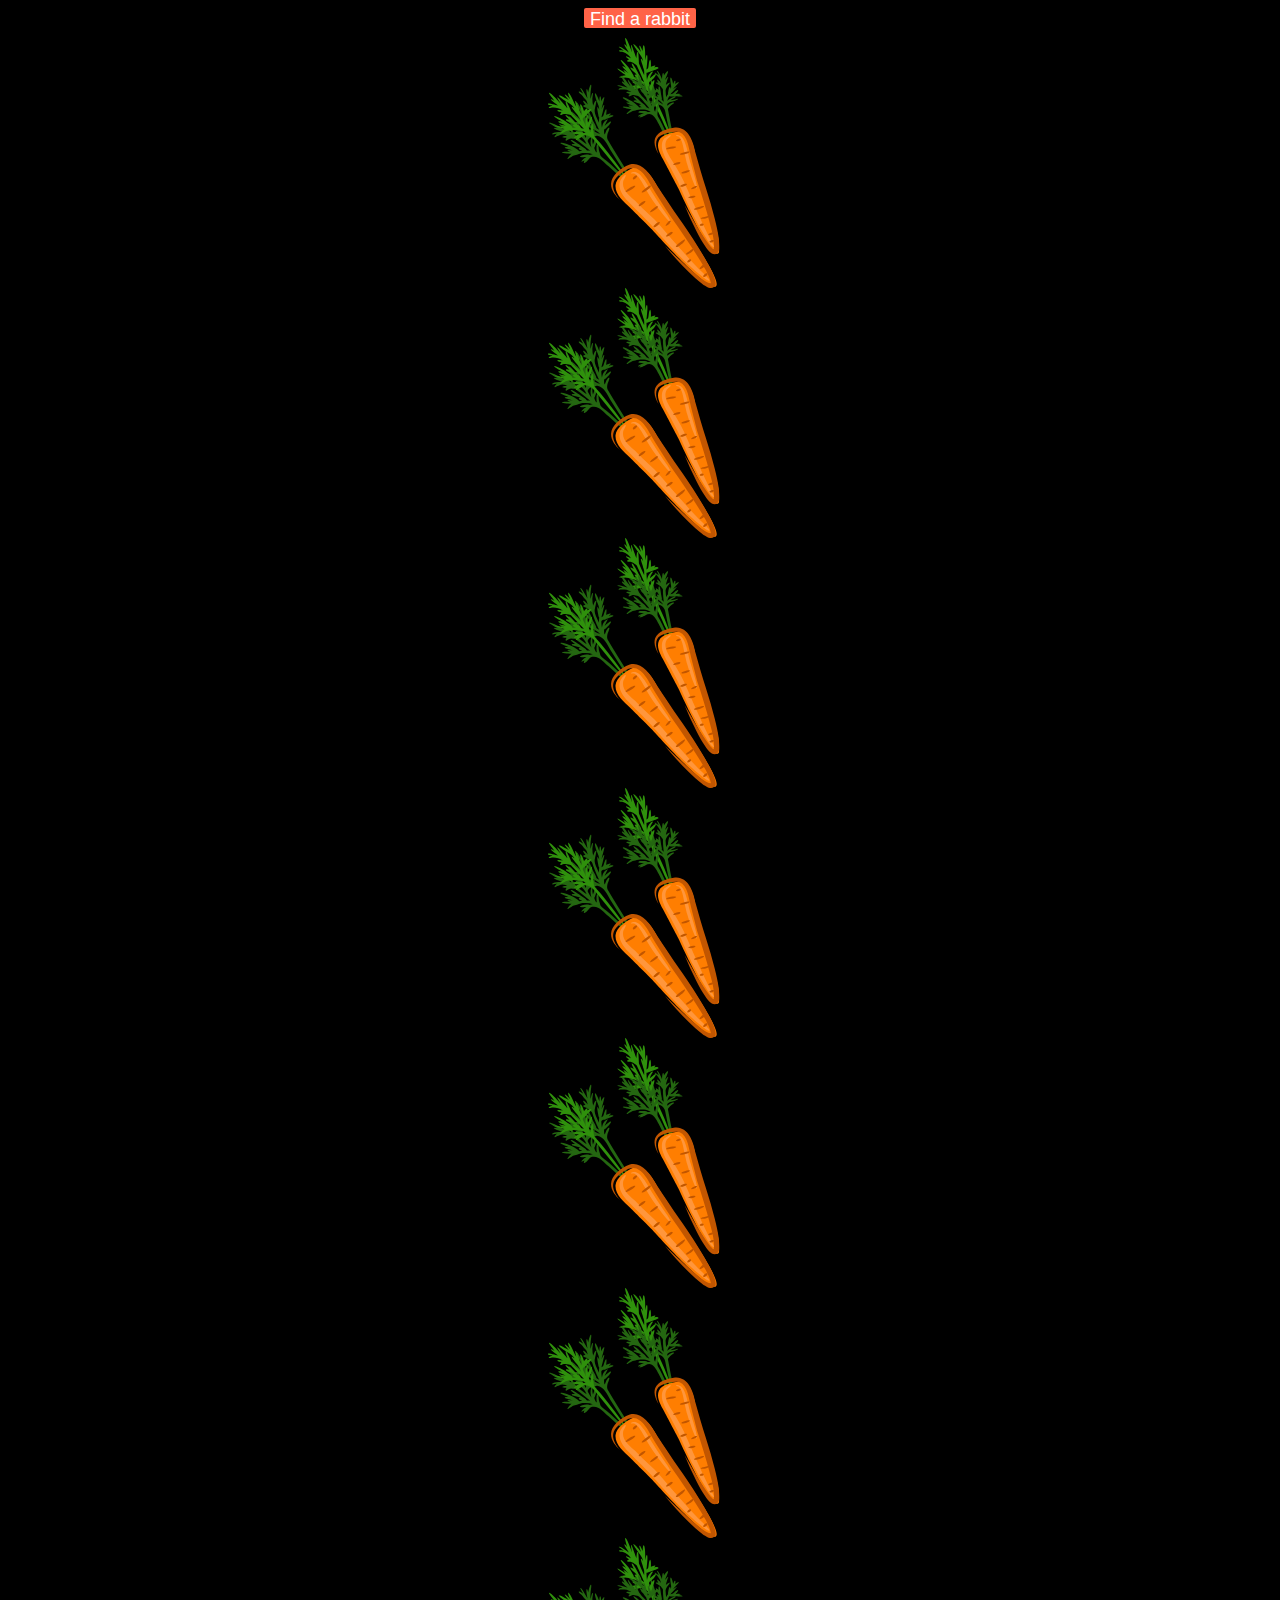
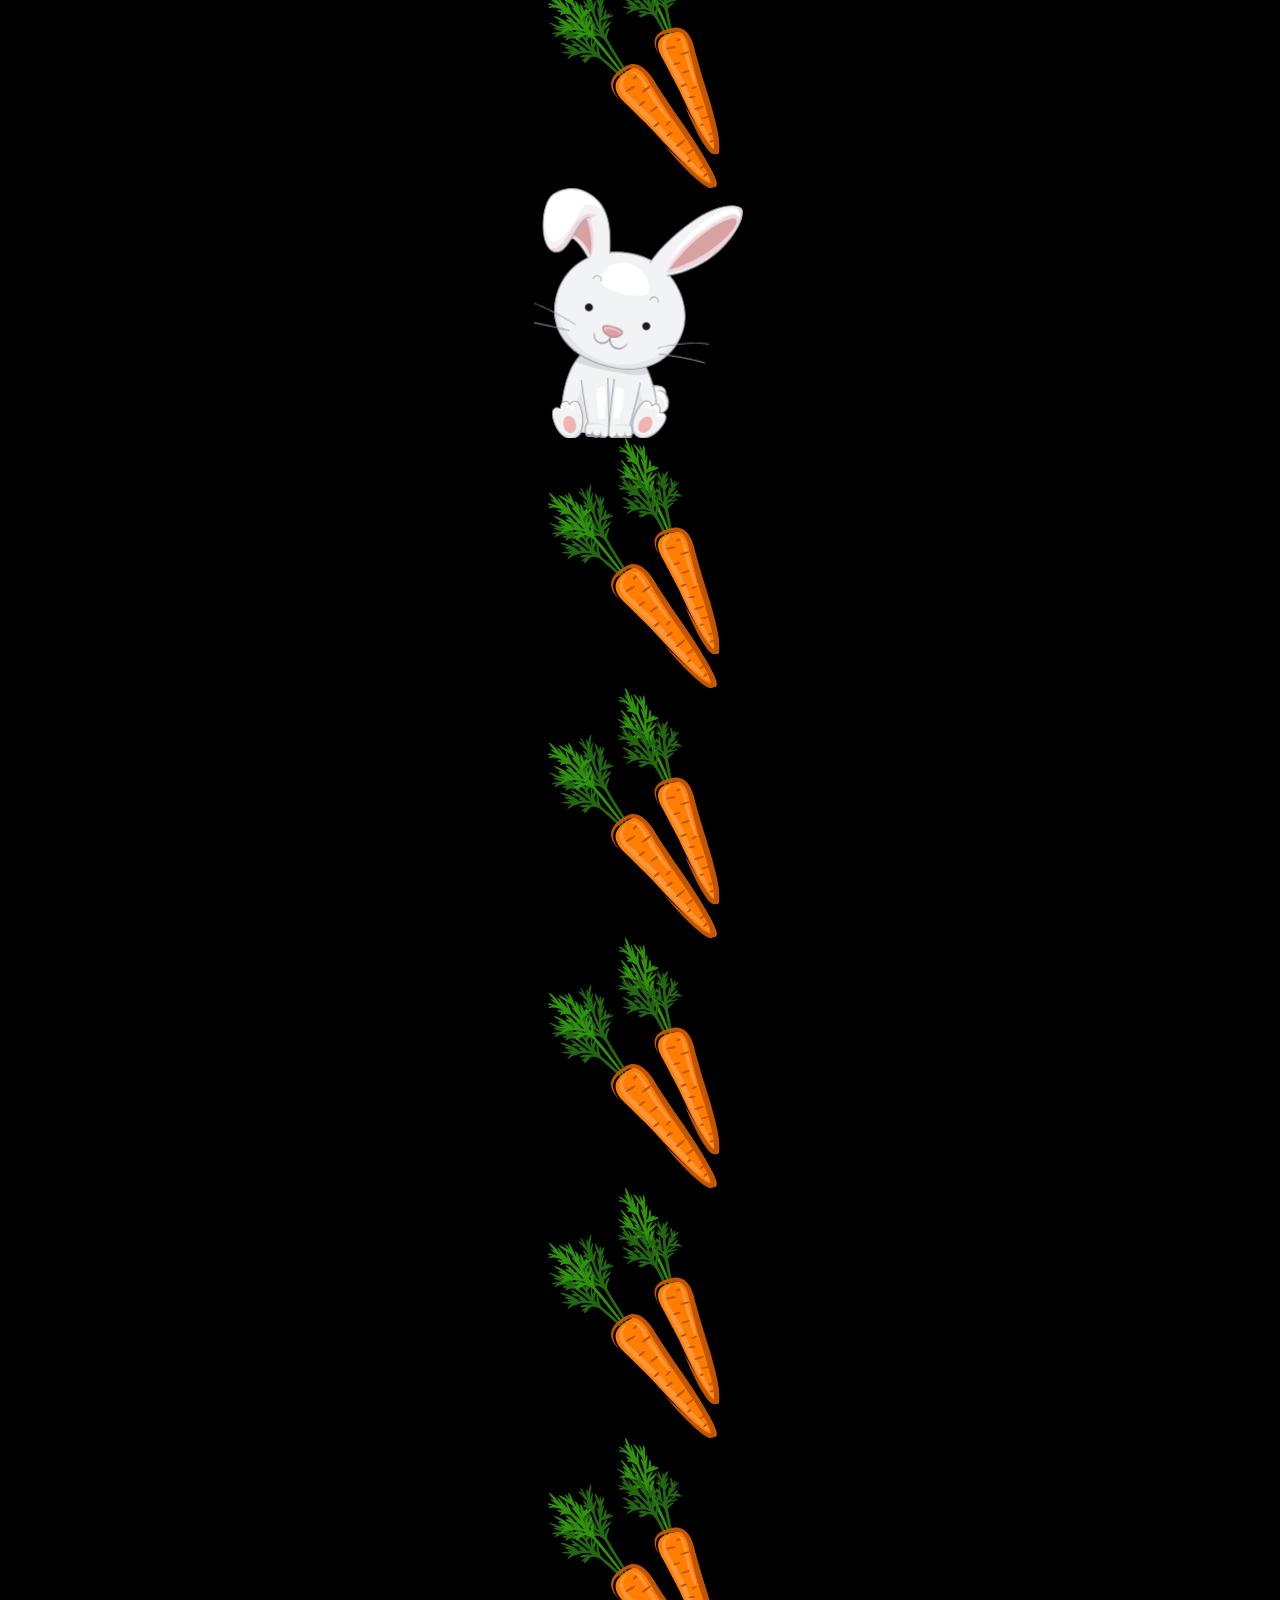
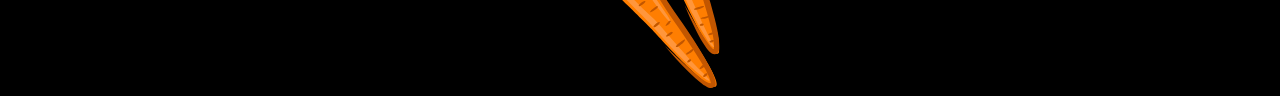
<file: 05_findCarrot_(Scroll)/index.html>
<!DOCTYPE html>
<html lang="en">
<head>
  <meta charset="UTF-8">
  <meta http-equiv="X-UA-Compatible" content="IE=edge">
  <meta name="viewport" content="width=device-width, initial-scale=1.0">
  <title>Document</title>
  <link rel="stylesheet" href="./style.css">
</head>
<body>
  <div class="wrapper">
    <button class="btn">Find a rabbit</button>
    <div class="carrot box"></div>
    <div class="carrot box"></div>
    <div class="carrot box"></div>
    <div class="carrot box"></div>
    <div class="carrot box"></div>
    <div class="carrot box"></div>
    <div class="carrot box"></div>
    <div class="rabbit box"></div>
    <div class="carrot box"></div>
    <div class="carrot box"></div>
    <div class="carrot box"></div>
    <div class="carrot box"></div>
    <div class="carrot box"></div>
  </div>
</body>
<script>
  const rabbitBox = document.querySelector('.rabbit'),
        findBtn = document.querySelector('.btn');

  findBtn.addEventListener('click', () => {
      rabbitBox.scrollIntoView({behavior:"smooth", block: 'center'});
  });
</script>
</html>
</file>
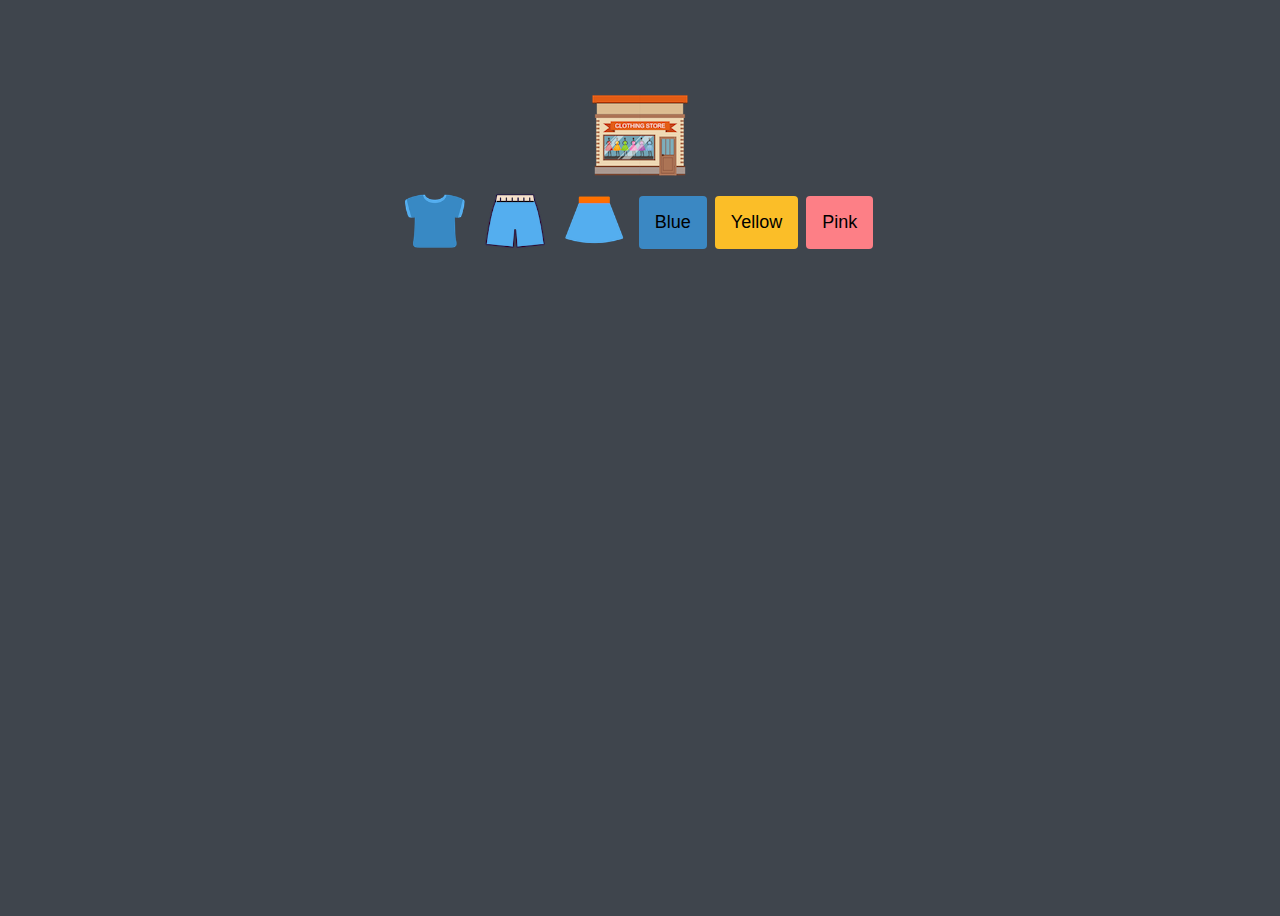
<file: extra_shop/index.html>
<!DOCTYPE html>
<html lang="en">
  <head>
    <meta charset="UTF-8" />
    <meta name="viewport" content="width=device-width, initial-scale=1.0" />
    <title>Online Shopping</title>
    <link rel="stylesheet" href="style.css" />
    <script src="src/main.js" defer></script>
  </head>
  <body>
    <!-- Logo -->
    <img src="img/logo.png" alt="logo" class="logo">

    <!-- Buttons  -->
    <div class="buttons">
      <button class="btn"><img src="img/blue_t.png" alt="tshirt" class="imgBtn" data-key="type" data-value="tshirt"></button>
      <button class="btn"><img src="img/blue_p.png" alt="pants" class="imgBtn" data-key="type" data-value="pants"></button>
      <button class="btn"><img src="img/blue_s.png" alt="skirts" class="imgBtn" data-key="type" data-value="skirt"></button>
      <button class="btn colorBtn blue" data-key="color" data-value="blue">Blue</button>
      <button class="btn colorBtn yellow" data-key="color" data-value="yellow">Yellow</button>
      <button class="btn colorBtn pink" data-key="color" data-value="pink">Pink</button>
    </div>
    

    <!-- Items -->
    <ul class="items">
      <!-- <li class="item">
        <img src="img/blue_t.png" alt="thsirt" class="item__thumbnail">
        <span class="item__description">male, large</span>
      </li> -->
    </ul>
  </body>
</html>
</file>
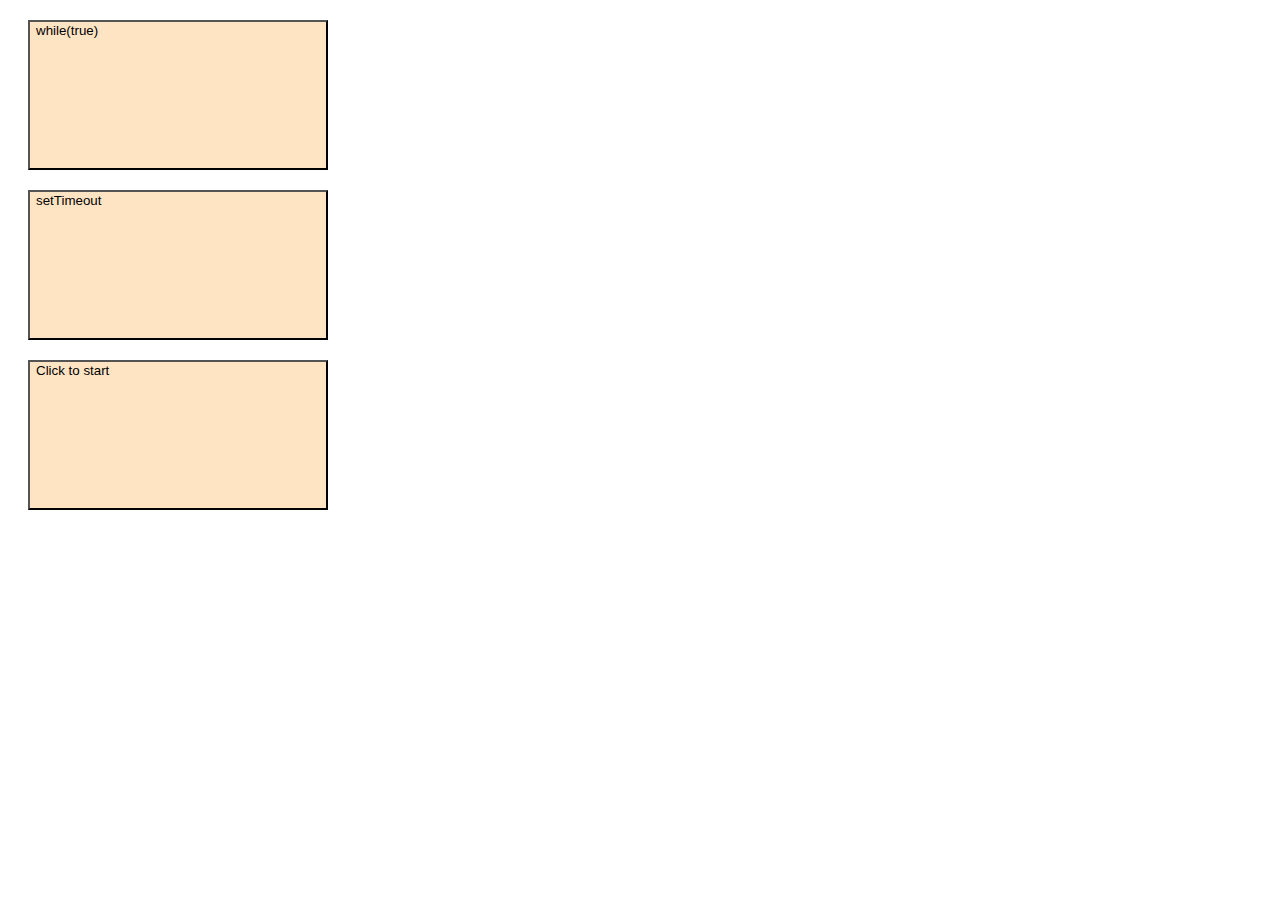
<file: hi.html>
<!DOCTYPE html>
<html lang="en">
<head>
  <meta charset="UTF-8">
  <meta http-equiv="X-UA-Compatible" content="IE=edge">
  <meta name="viewport" content="width=device-width, initial-scale=1.0">
  <title>Document</title>
  <style>
    button{
      width: 300px;
      height: 150px;
      background-color: bisque;
      cursor: pointer;
      display: flex;
      margin: 20px;
    }
    button:hover{
      background-color: brown;
    }
  </style>
</head>
<body>
  <button class="loop">while(true)</button>
  <button class="event">setTimeout</button>
  <button class="start">Click to start</button>
  
  <script>
   const btn1 = document.querySelector('.loop');
   const btn2 = document.querySelector('.event');
   const btn3 = document.querySelector('.start');

    function add(a,b){
      const sum = a + b;
      return sum;
    }
    function calculate(a,b){
      console.log('calculate');
      const result = add(a,b);
      return result;
    }

    function main(){
      const result = calculate(3,4);
      const element = document.createElement('span');
      element.innerText = result;
      document.body.appendChild(element);
      console.log(result);
      return;
    }

    btn3.addEventListener('click',() => {
      main();
    });







   btn1.addEventListener('click', () => {
     while(true){

     }
   })

   btn2.addEventListener('click', () => {
     handleClick();
   })

   function handleClick(){
     console.log('handleClick');
     setTimeout(() => {
       console.log('setTimeout');
       handleClick();
     }, 0);
   }
  </script>
</body>
</html>
</file>
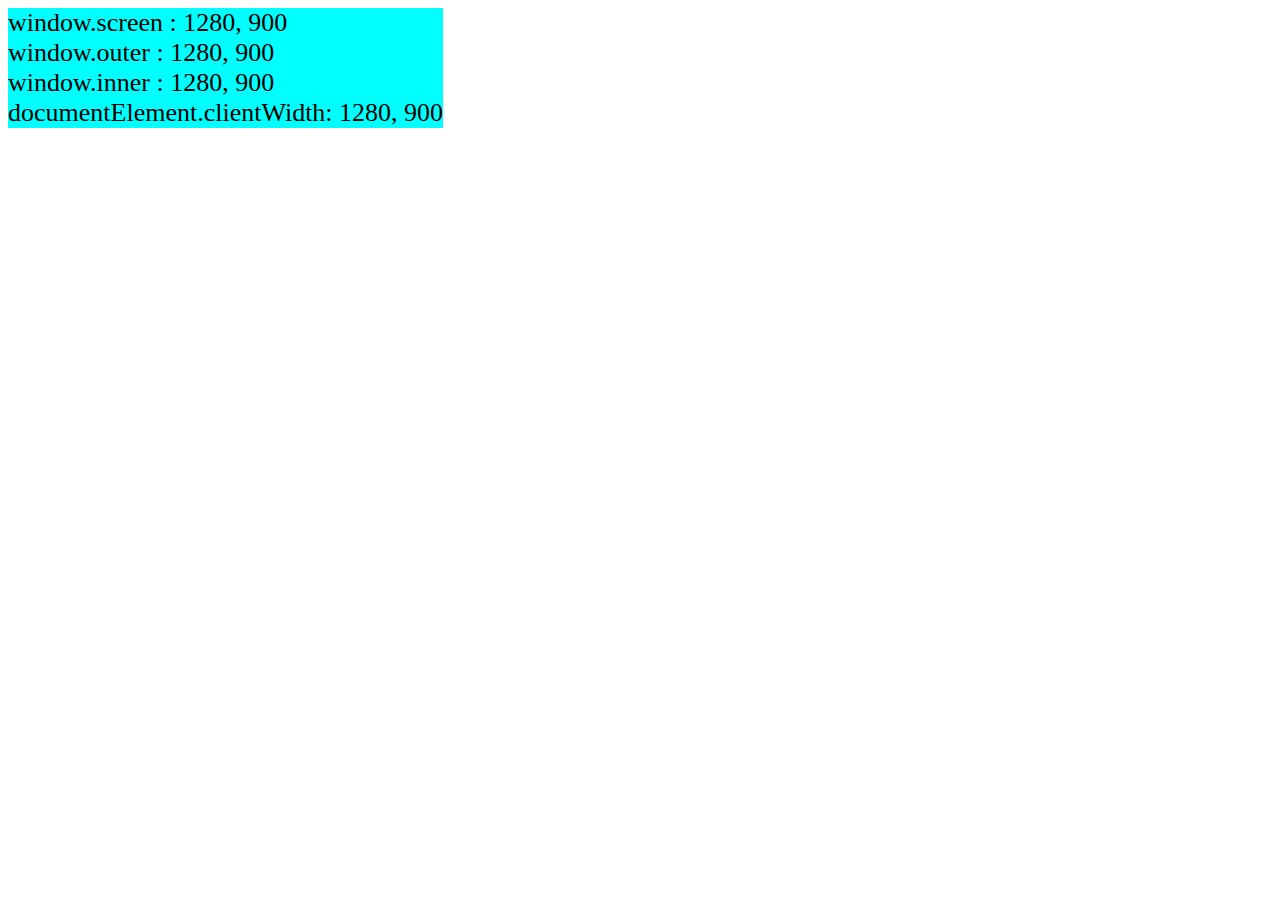
<file: 01_windowSize/window-size.html>
<!DOCTYPE html>
<html lang="en">
<head>
  <meta charset="UTF-8">
  <meta http-equiv="X-UA-Compatible" content="IE=edge">
  <meta name="viewport" content="width=device-width, initial-scale=1.0">
  <title>Document</title>
  <style>
    .inner{
      background-color: aqua;
      display: inline-block;
      font-size:26px;
    }
  </style>
</head>
<body>
  <div class="inner">Window Size</div>
</body>

<script>
  const innerDiv = document.querySelector('.inner');
  function updateFunction() {
    innerDiv.innerHTML = `
      window.screen : ${window.screen.availWidth}, ${window.screen.availHeight} <br/>
      window.outer : ${window.outerWidth}, ${window.outerHeight} <br/>
      window.inner : ${window.innerWidth}, ${window.innerHeight} <br/>
      documentElement.clientWidth: ${document.documentElement.clientWidth}, ${document.documentElement.clientHeight} <br/>
    `;
  }

  window.addEventListener('resize', () => {
    updateFunction();
  });
  updateFunction();
  
</script>
</html>
</file>
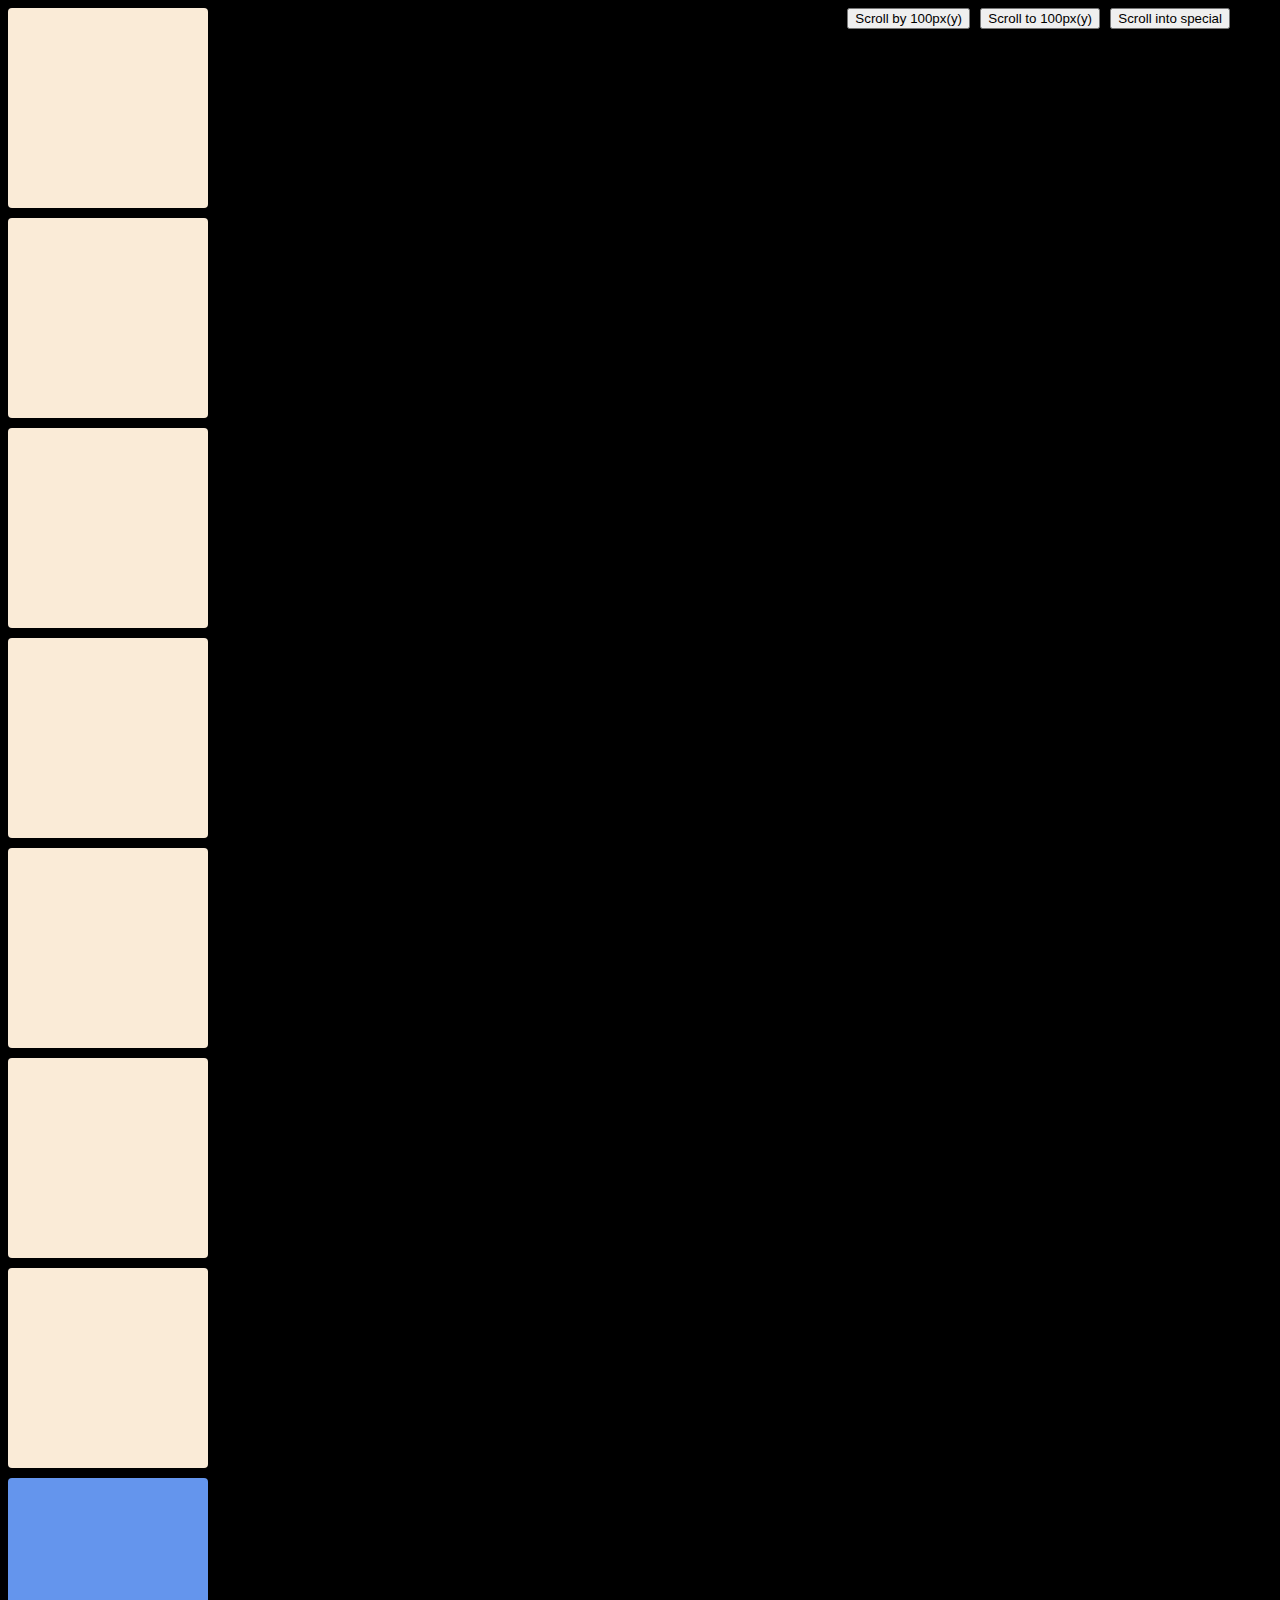
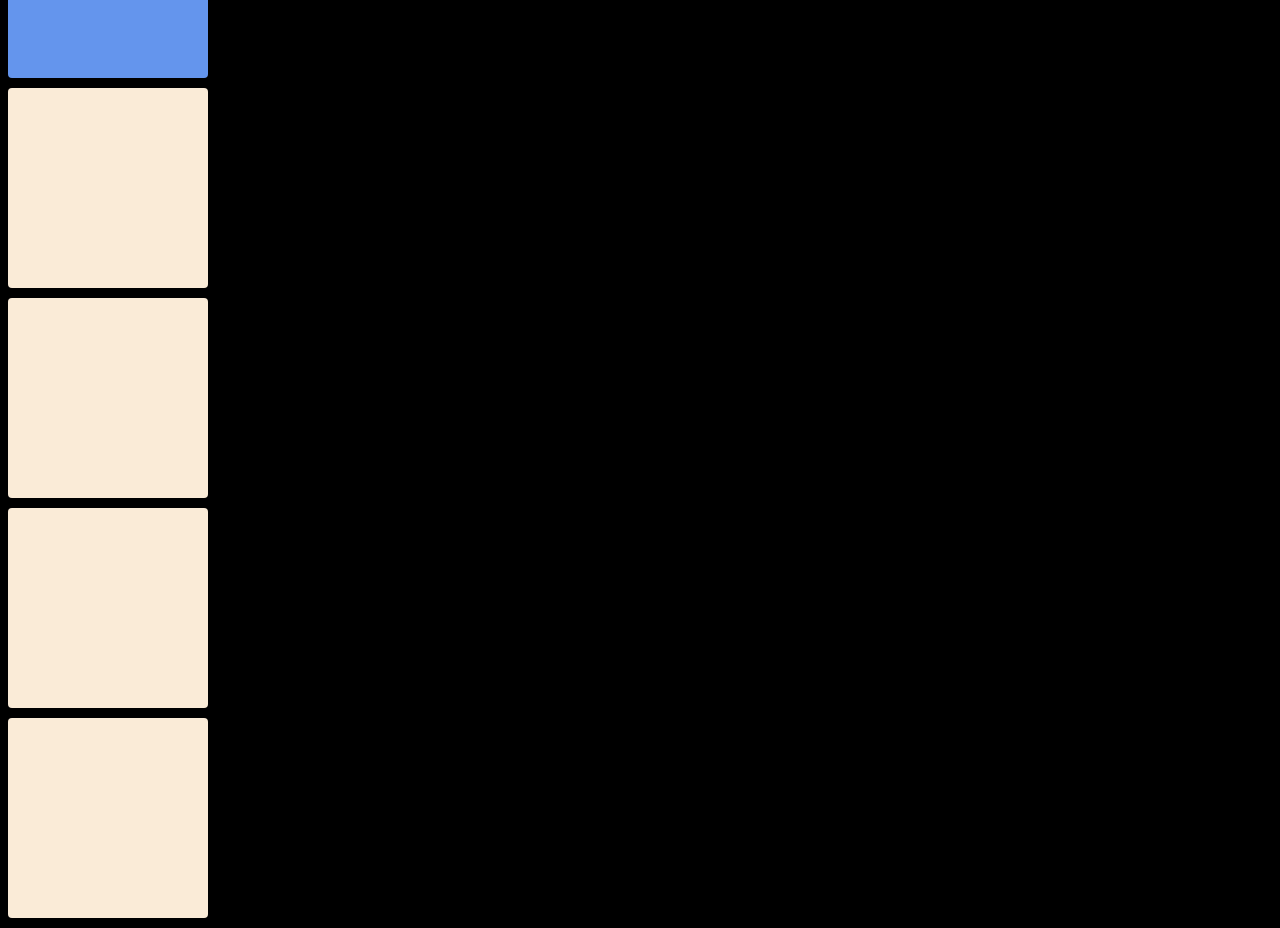
<file: 02_03_coordinates & scroll/coordinates.html>
<!DOCTYPE html>
<html lang="en">
<head>
  <meta charset="UTF-8">
  <meta http-equiv="X-UA-Compatible" content="IE=edge">
  <meta name="viewport" content="width=device-width, initial-scale=1.0">
  <title>Document</title>
  <style>

    body{
      background-color: black;

    }
    .rect{
      width: 200px;
      height: 200px;
      background-color: antiquewhite;
      margin-bottom: 10px;
      border-radius: 4px;
    }
    .special{
      background-color:cornflowerblue
    }
    button{
      display: block;
      position: fixed;
    }
    button:nth-child(1){
      right:310px;
    }
    button:nth-child(2){
      right:180px;
    }
    button:nth-child(3){
      right:50px;
    }
  </style>
</head>
<body>
  <button>Scroll by 100px(y)</button>
  <button>Scroll to 100px(y)</button>
  <button>Scroll into special</button>
  <div class="rect"></div>
  <div class="rect"></div>
  <div class="rect"></div>
  <div class="rect"></div>
  <div class="rect"></div>
  <div class="rect"></div>
  <div class="rect"></div>
  <div class="rect special"></div>
  <div class="rect"></div>
  <div class="rect"></div>
  <div class="rect"></div>
  <div class="rect"></div>
  
</body>

<script>
  const divs = document.querySelectorAll('.rect'),
      buttons = document.querySelectorAll('button'),
      specialDiv = document.querySelector('.special');
  let scrollY = 0;

  divs.forEach((div) => {
    div.addEventListener('click', (e) => {
      console.log(div.getBoundingClientRect());
      console.log(e.clientX);
    });
  })
  window.addEventListener('click', (e) => {
    console.log(`client : ${e.clientX}, ${e.clientY}`);
    console.log(`page : ${e.pageX}, ${e.pageY}`);
  })

  
  buttons[0].addEventListener('click', () => {
    scrollY += 100;
    window.scrollBy({
      top: scrollY,
      left: 0,
      behavior: 'smooth'
    });
  })
  buttons[1].addEventListener('click', () => {
    window.scrollTo({
      top:100,
      left:0,
      behavior:'smooth'
    });
  })
  buttons[2].addEventListener('click', () => {
    specialDiv.scrollIntoView({behavior:"smooth"});
  })
</script>
</html>
</file>
<file: 05_findCarrot_(Scroll)/style.css>
body{
  background-color: #000;
}

button{
  background-color:tomato;
  color:#fff;
  height: 20px;
  font-size: 18px;
  border: none;
  outline: none;
  border-radius: 2px;
  margin-bottom:10px;
}

.wrapper{
  height: 100%;
  display: flex;
  flex-direction: column;
  align-items: center;
}
.box{
  width: 250px;
  height: 250px;
  background-size: contain;
  background-repeat: no-repeat;
  background-position: center;
}
.carrot{
  background-image: url('./carrot.png');
}
.rabbit{
  background-image: url('./rabbit.png');
}
</file>
<file: extra_shop/style.css>
:root{
  /* color */
  --color-black: #3f454d;
  --color-white: #ffffff;
  --color-blue: #3b88c3;
  --color-yellow: #fbbe28;
  --color-pink: #fd7f86;
  --color-light-grey: #dfdfdf;

  /* size */
  --base-space: 8px;
  --size-button:60px;
  --size-border: 4px;
  --size-thumbnail:50px;
  --font-size: 18px;

  /* animation */
  --animation-duration: 300ms;
}

body{
  height: 100vh;
  background-color: var(--color-black);
  display: flex;
  flex-direction: column;
  justify-content: center;
  align-items: center;
}

/* logo */
.logo{
  cursor: pointer;
  transition: transform var(--animation-duration) ease;
}

.btn:hover,
.logo:hover{
  transform: scale(1.1);
}

/* Buttons */
.buttons{
  display: flex;
  align-items: center;
}

.btn{
  background-color: transparent;
  border:none;
  outline: none;
  cursor: pointer;
  transition: transform var(--animation-duration) ease;
  margin-right:var(--base-space);
}

.imgBtn{
  width: var(--size-button);
  height: var(--size-button);
}

.colorBtn{
  font-size: var(--font-size);
  padding: calc(var(--base-space )* 2);
  border-radius: var(--size-border);
}

.blue{
  background-color: var(--color-blue);
}

.yellow{
  background-color: var(--color-yellow);
}

.pink{
  background-color: var(--color-pink);
}

/* Items */
.items{
  width: 60%;
  height: 60%;
  list-style: none;
  padding-left:0;
  overflow-y: scroll;
}

.item{
  background-color: var(--color-white);
  display: flex;
  align-items: center;
  padding: var(--base-space);
  margin-bottom: var(--base-space);

}

.item__thumbnail{
  width: var(--size-thumbnail);
  height: var(--size-thumbnail);
}

.item__description{
  margin-left: var(--base-space);
  font-size: var(--font-size);
}
</file>
